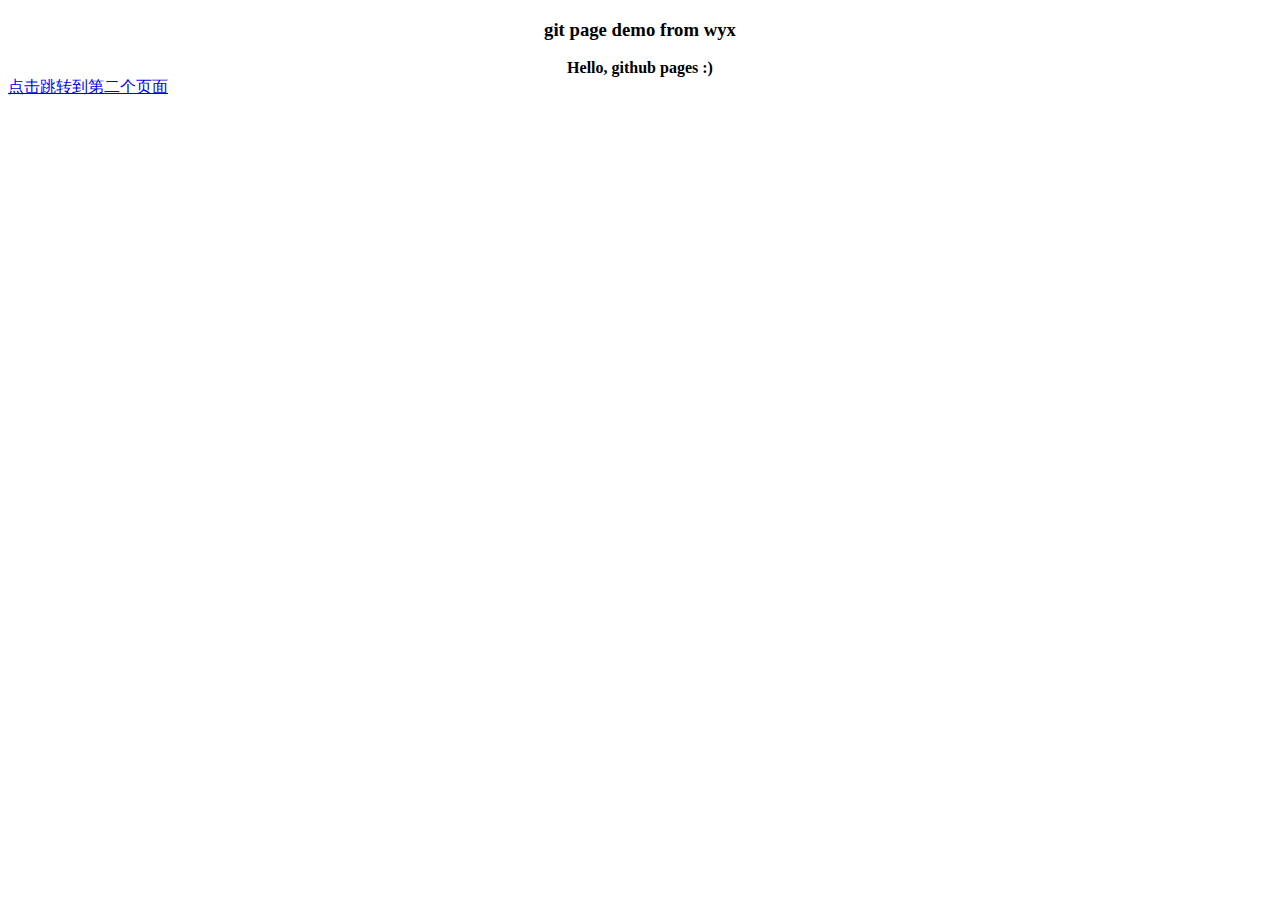
<file: index.html>
<!DOCTYPE html>
<html>
<head>
    <meta charset="utf-8" />
    <meta http-equiv="X-UA-Compatible" content="IE=edge">
    <title>Github Page demo</title>
    <meta name="viewport" content="width=device-width, initial-scale=1">
    <link rel="stylesheet" type="text/css" media="screen" href="main.css" />
    <script src="index.js"></script>
</head>
<body>
	<h3>git page demo from wyx</h3>
    <div id="main-content">

    </div>
	<a href="second.html">点击跳转到第二个页面</a>
</body>
</html>
</file>
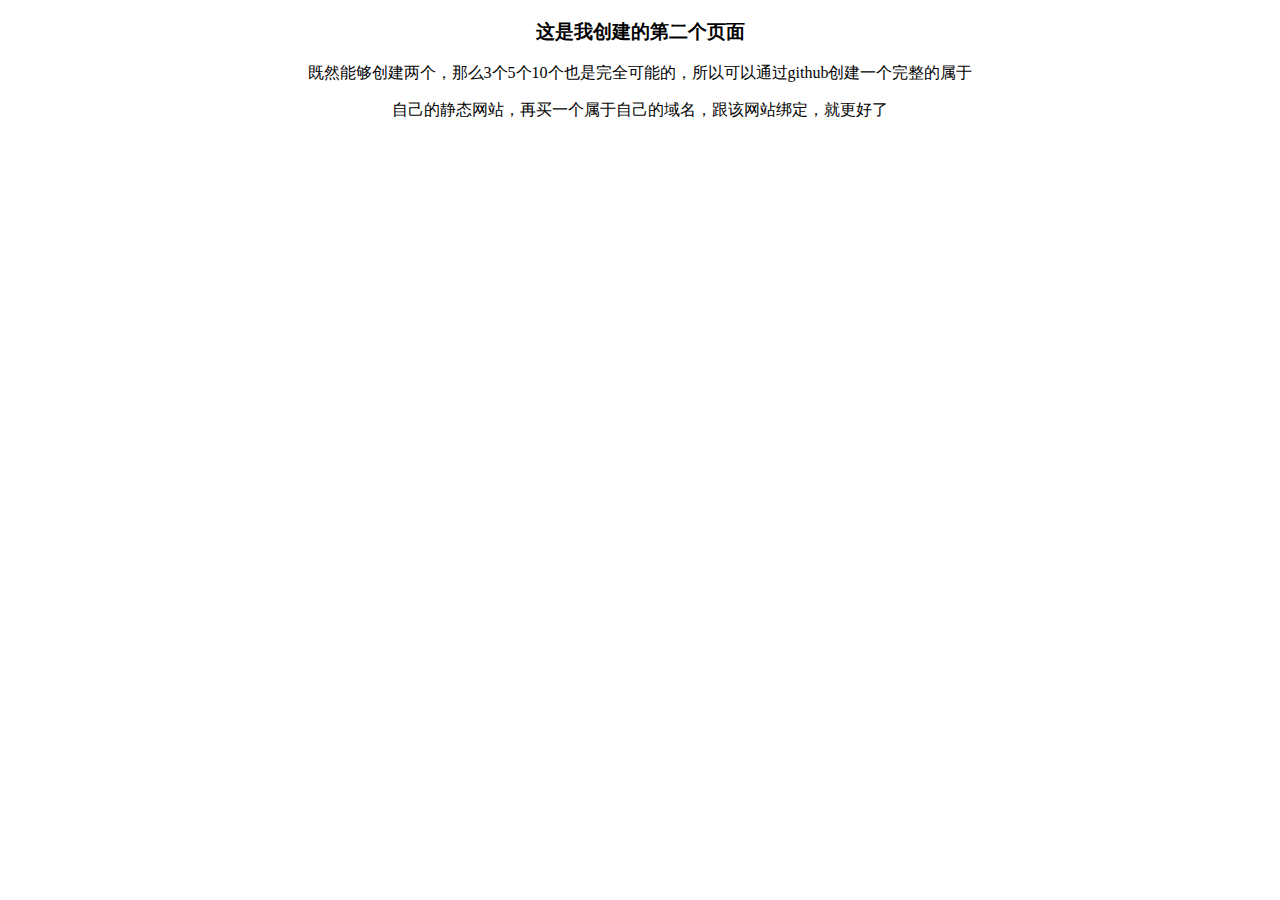
<file: second.html>
<!DOCTYPE html>
<html>
	<head>
		<meta charset="utf-8" />
		<meta name="viewport" content="width=device-width, initial-scale=1">
		<title>第二个页面</title>
	</head>
	<body>
		<h3 align="center">这是我创建的第二个页面</h3>
		<p align="center">既然能够创建两个，那么3个5个10个也是完全可能的，所以可以通过github创建一个完整的属于</p>
		<p align="center">自己的静态网站，再买一个属于自己的域名，跟该网站绑定，就更好了</p>
	</body>
</html>
</file>
<file: main.css>
h3{
	text-align:center;
	
}
#main-content{
	font-weight:bold;
	text-align:center;
}
</file>
